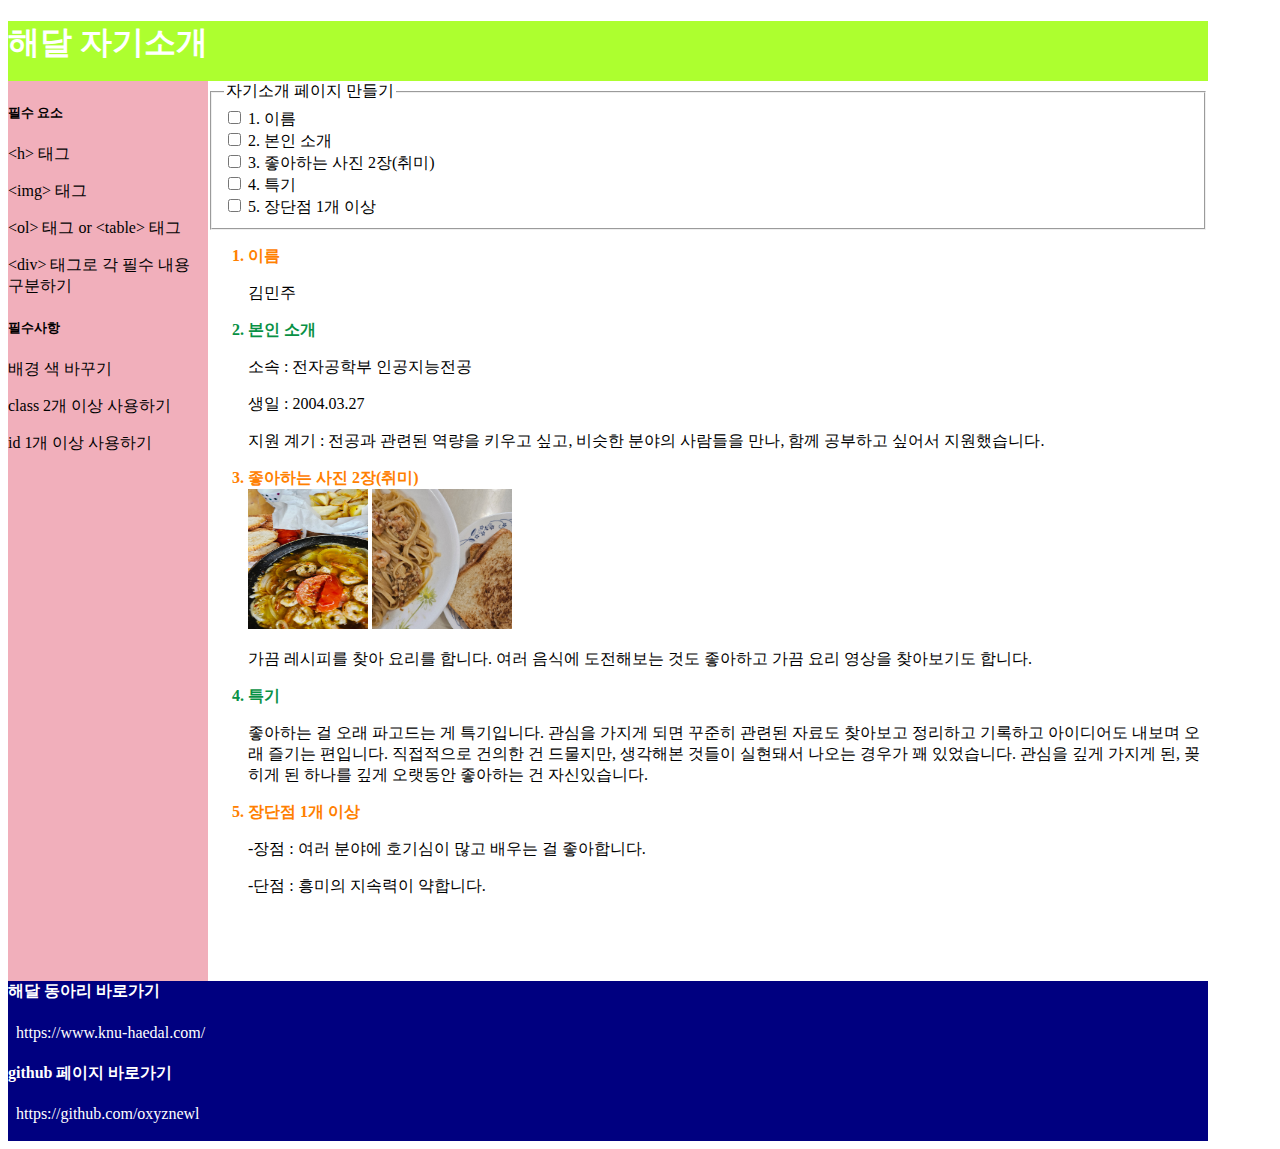
<file: 부트캠프 웹기초/index.html>
<!DOCTYPE html>
<!DOCTYPE html>
<html lang="en">
<head>
    <meta charset="UTF-8">
    <meta name="viewport" content="width=device-width, initial-scale=1.0">
    <title>Intoducing myself</title>
    <link rel="stylesheet" href="./style_1.css">
<body>
    <header id="header">
        <H1>해달 자기소개</H1>
    </header>
    <nav id="nav">
        <h5>필수 요소</h5>
        <p> &lt;h&gt; 태그</p>
        <p> &lt;img&gt; 태그</p>
        <p> &lt;ol&gt; 태그 or &lt;table&gt; 태그</p>
        <p> &lt;div&gt; 태그로 각 필수 내용 구분하기</p>
        <h5></h5>
        <h5>필수사항</h5>
        <p> 배경 색 바꾸기</p>
        <p> class 2개 이상 사용하기</p>
        <p> id 1개 이상 사용하기</p>
</p>
    </nav>
    <main id="main">
        <fieldset>
            <legend>자기소개 페이지 만들기</legend>
            <div>
               <input type="checkbox" name='list' value='female' /> <label>1. 이름</label>
            </div>
            <div>
               <input type="checkbox" name='list' value='female' /> <label>2. 본인 소개</label>
            </div>
            <div>
                <input type="checkbox" name='list' value='female' /> <label>3. 좋아하는 사진 2장(취미)</label>
            </div>
            <div>
                <input type="checkbox" name='list' value='female' /> <label>4. 특기</label>
            </div>
            <div>
                <input type="checkbox" name='list' value='female' /> <label>5. 장단점 1개 이상</label>
            </div>
        </fieldset>
        <ol>
            <div>
                <li class="font2">이름</li>
                <p>김민주</p>
            </div>
            <div>
                <li class="font1">본인 소개</li>
                <p>소속 : 전자공학부 인공지능전공</p>
                <p>생일 : 2004.03.27</p>
                <p>지원 계기 : 전공과 관련된 역량을 키우고 싶고, 비슷한 분야의 사람들을 만나, 함께 공부하고 싶어서 지원했습니다.</p>
            </div>
            <div>
                <li class="font2">좋아하는 사진 2장(취미)</li>
                <img src="./intd_pic_1.jpg" width="120px" height="140px" alt="취미 사진 첫 번째">
                <img src="./intd_pic_2.jpg" width="140px" height="140px" alt="취미 사진 두 번째">
                <p>가끔 레시피를 찾아 요리를 합니다. 여러 음식에 도전해보는 것도 좋아하고 가끔 요리 영상을 찾아보기도 합니다.</p>
            </div>
            <div>
                <li class="font1">특기</li>
                <p> 좋아하는 걸 오래 파고드는 게 특기입니다. 관심을 가지게 되면 꾸준히 관련된 자료도 찾아보고 정리하고 기록하고 아이디어도 내보며 오래 즐기는 편입니다. 직접적으로 건의한 건 드물지만, 생각해본 것들이 실현돼서 나오는 경우가 꽤 있었습니다. 관심을 깊게 가지게 된, 꽂히게 된 하나를 깊게 오랫동안 좋아하는 건 자신있습니다.</p>
            </div>
            <div>
                <li class="font2">장단점 1개 이상</li>
                <p>  -장점 : 여러 분야에 호기심이 많고 배우는 걸 좋아합니다.</p>
                <p>  -단점 : 흥미의 지속력이 약합니다.</p>
            </div>
        </ol>
    </main>
    <footer id="footer">
        <h4>해달 동아리 바로가기</h4>
        <p>&nbsp;&nbsp;https://www.knu-haedal.com/</p>
        <h4>github 페이지 바로가기</h4>
        <p>&nbsp;&nbsp;https://github.com/oxyznewl</p>
    </footer>
</body>
</html>
</file>
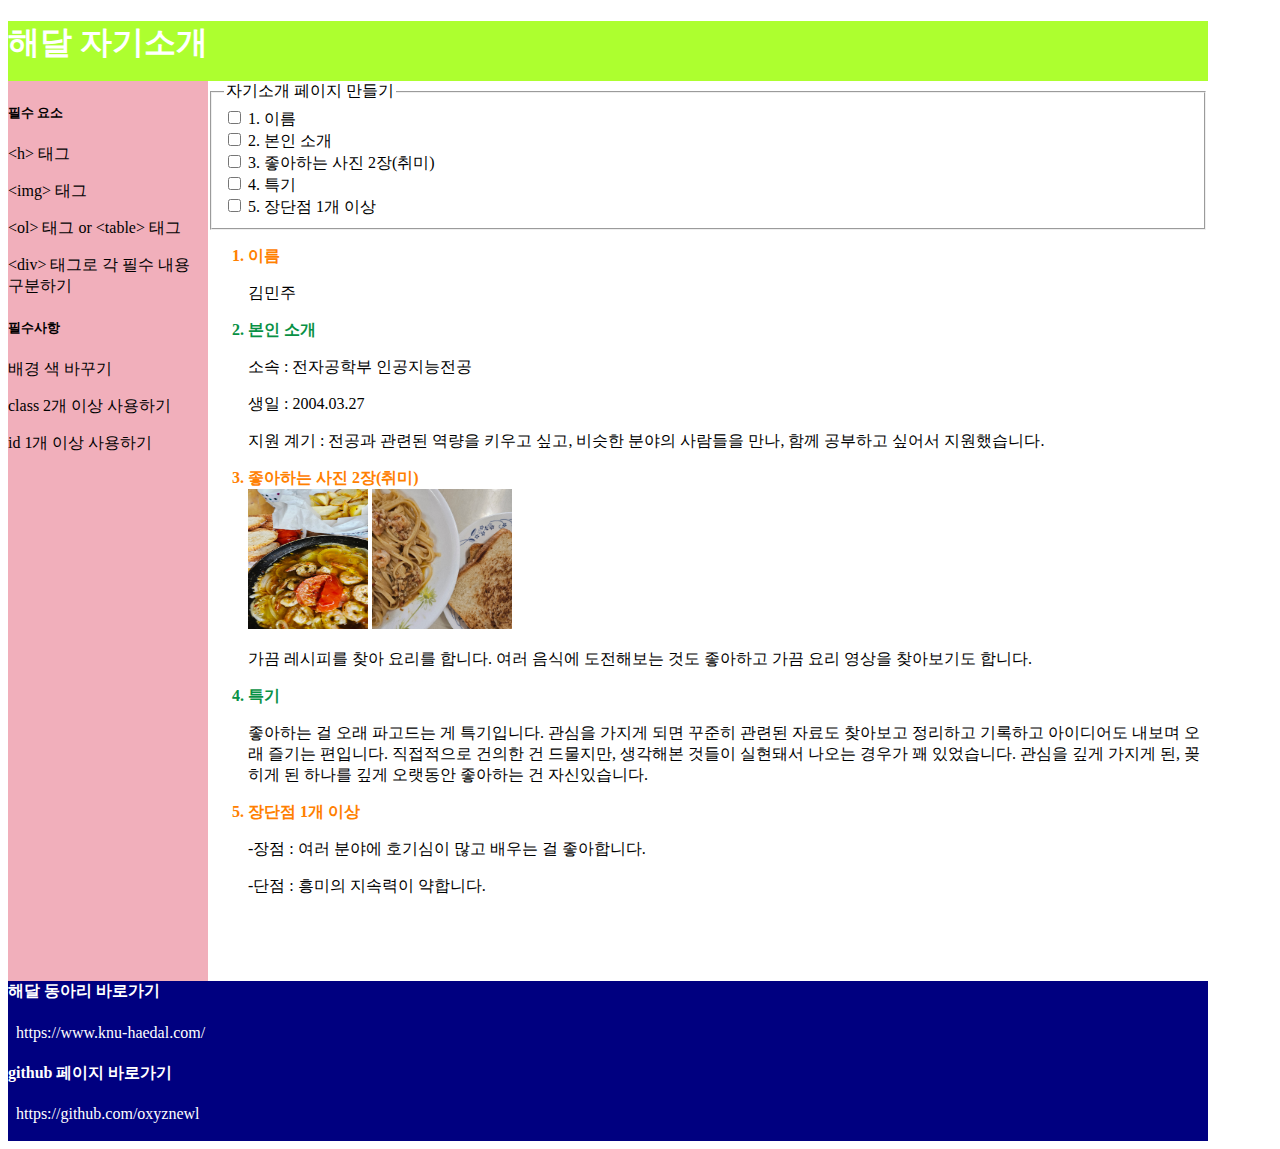
<file: 부트캠프 웹기초/1차시 과제.html>
<!DOCTYPE html>
<!DOCTYPE html>
<html lang="en">
<head>
    <meta charset="UTF-8">
    <meta name="viewport" content="width=device-width, initial-scale=1.0">
    <title>Intoducing myself</title>
    <link rel="stylesheet" href="./style_1.css">
<body>
    <header id="header">
        <H1>해달 자기소개</H1>
    </header>
    <nav id="nav">
        <h5>필수 요소</h5>
        <p> &lt;h&gt; 태그</p>
        <p> &lt;img&gt; 태그</p>
        <p> &lt;ol&gt; 태그 or &lt;table&gt; 태그</p>
        <p> &lt;div&gt; 태그로 각 필수 내용 구분하기</p>
        <h5></h5>
        <h5>필수사항</h5>
        <p> 배경 색 바꾸기</p>
        <p> class 2개 이상 사용하기</p>
        <p> id 1개 이상 사용하기</p>
</p>
    </nav>
    <main id="main">
        <fieldset>
            <legend>자기소개 페이지 만들기</legend>
            <div>
               <input type="checkbox" name='list' value='female' /> <label>1. 이름</label>
            </div>
            <div>
               <input type="checkbox" name='list' value='female' /> <label>2. 본인 소개</label>
            </div>
            <div>
                <input type="checkbox" name='list' value='female' /> <label>3. 좋아하는 사진 2장(취미)</label>
            </div>
            <div>
                <input type="checkbox" name='list' value='female' /> <label>4. 특기</label>
            </div>
            <div>
                <input type="checkbox" name='list' value='female' /> <label>5. 장단점 1개 이상</label>
            </div>
        </fieldset>
        <ol>
            <div>
                <li class="font2">이름</li>
                <p>김민주</p>
            </div>
            <div>
                <li class="font1">본인 소개</li>
                <p>소속 : 전자공학부 인공지능전공</p>
                <p>생일 : 2004.03.27</p>
                <p>지원 계기 : 전공과 관련된 역량을 키우고 싶고, 비슷한 분야의 사람들을 만나, 함께 공부하고 싶어서 지원했습니다.</p>
            </div>
            <div>
                <li class="font2">좋아하는 사진 2장(취미)</li>
                <img src="./intd_pic_1.jpg" width="120px" height="140px" alt="취미 사진 첫 번째">
                <img src="./intd_pic_2.jpg" width="140px" height="140px" alt="취미 사진 두 번째">
                <p>가끔 레시피를 찾아 요리를 합니다. 여러 음식에 도전해보는 것도 좋아하고 가끔 요리 영상을 찾아보기도 합니다.</p>
            </div>
            <div>
                <li class="font1">특기</li>
                <p> 좋아하는 걸 오래 파고드는 게 특기입니다. 관심을 가지게 되면 꾸준히 관련된 자료도 찾아보고 정리하고 기록하고 아이디어도 내보며 오래 즐기는 편입니다. 직접적으로 건의한 건 드물지만, 생각해본 것들이 실현돼서 나오는 경우가 꽤 있었습니다. 관심을 깊게 가지게 된, 꽂히게 된 하나를 깊게 오랫동안 좋아하는 건 자신있습니다.</p>
            </div>
            <div>
                <li class="font2">장단점 1개 이상</li>
                <p>  -장점 : 여러 분야에 호기심이 많고 배우는 걸 좋아합니다.</p>
                <p>  -단점 : 흥미의 지속력이 약합니다.</p>
            </div>
        </ol>
    </main>
    <footer id="footer">
        <h4>해달 동아리 바로가기</h4>
        <p>&nbsp;&nbsp;https://www.knu-haedal.com/</p>
        <h4>github 페이지 바로가기</h4>
        <p>&nbsp;&nbsp;https://github.com/oxyznewl</p>
    </footer>
</body>
</html>
</file>
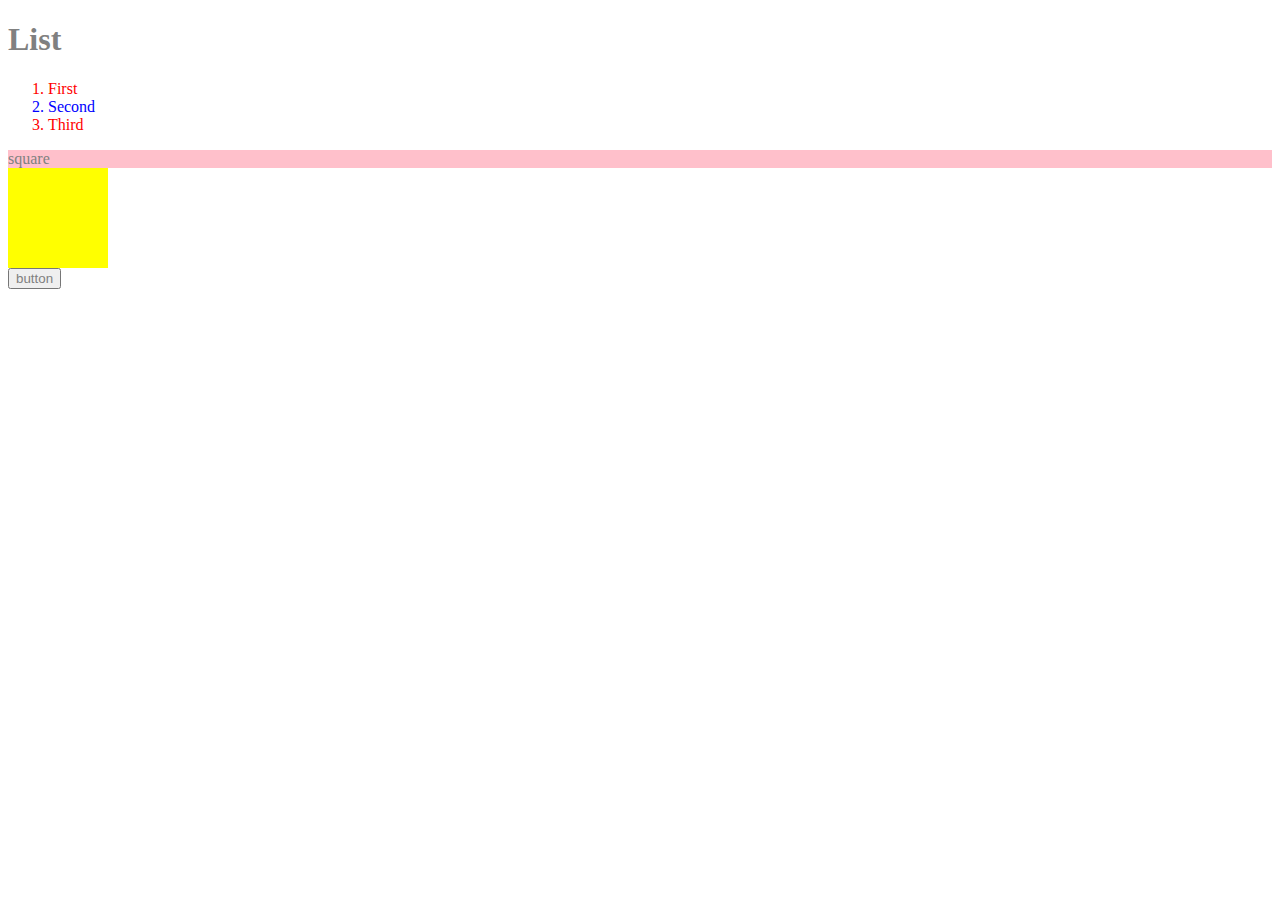
<file: 부트캠프 웹기초/1차시.html>
<!DOCTYPE html>
<!DOCTYPE html>
<html lang="en">
<head>
    <meta charset="UTF-8">
    <meta name="viewport" content="width=device-width, initial-scale=1.0">
    <title>Document</title>
    <link rel="stylesheet" href="./style.css">
</head>
<body>
    <h1>List</h1>
    <ol>
        <li id="special">First</li>
        <li>Second</li>
        <li id="special">Third</li>
    </ol>
    <div class="pink">square</div>
    <div class="yellow"></div>
    <button>button</button>
</body>
</html>
</file>
<file: 부트캠프 웹기초/style_1.css>
#header {
    background-color: greenyellow;
    color: white; 
    width: 1200px;
    height: 60px;
}
#nav {
    background-color: rgb(241, 175, 187);
    width: 200px;
    height: 900px;
    float: left;
}
#main {
    background-color:rgb(255, 255, 255);
    color: none;
    width: 1000px;
    height: 900px;
    float: left;
}
#footer {
    background-color:navy;
    color:white;
    width: 1200px;
    height: 160px;
    clear: both;
}

.font1 {
    font-size:100%;
    color:rgb(8, 145, 69);
    font-weight:bold;
}

.font2 {
    font-size:100%;
    color:rgb(255, 128, 0);
    font-weight:bold;
}
</file>
<file: 부트캠프 웹기초/style.css>
* {
    color:gray;
}

li {
    color: blue;
}

#special {
    color: red;
}

.pink {
    background: pink;
}

.yellow {
    width: 100px;
    height: 100px;
    background: yellow;
}

button:hover {
    color: red;
}
</file>
